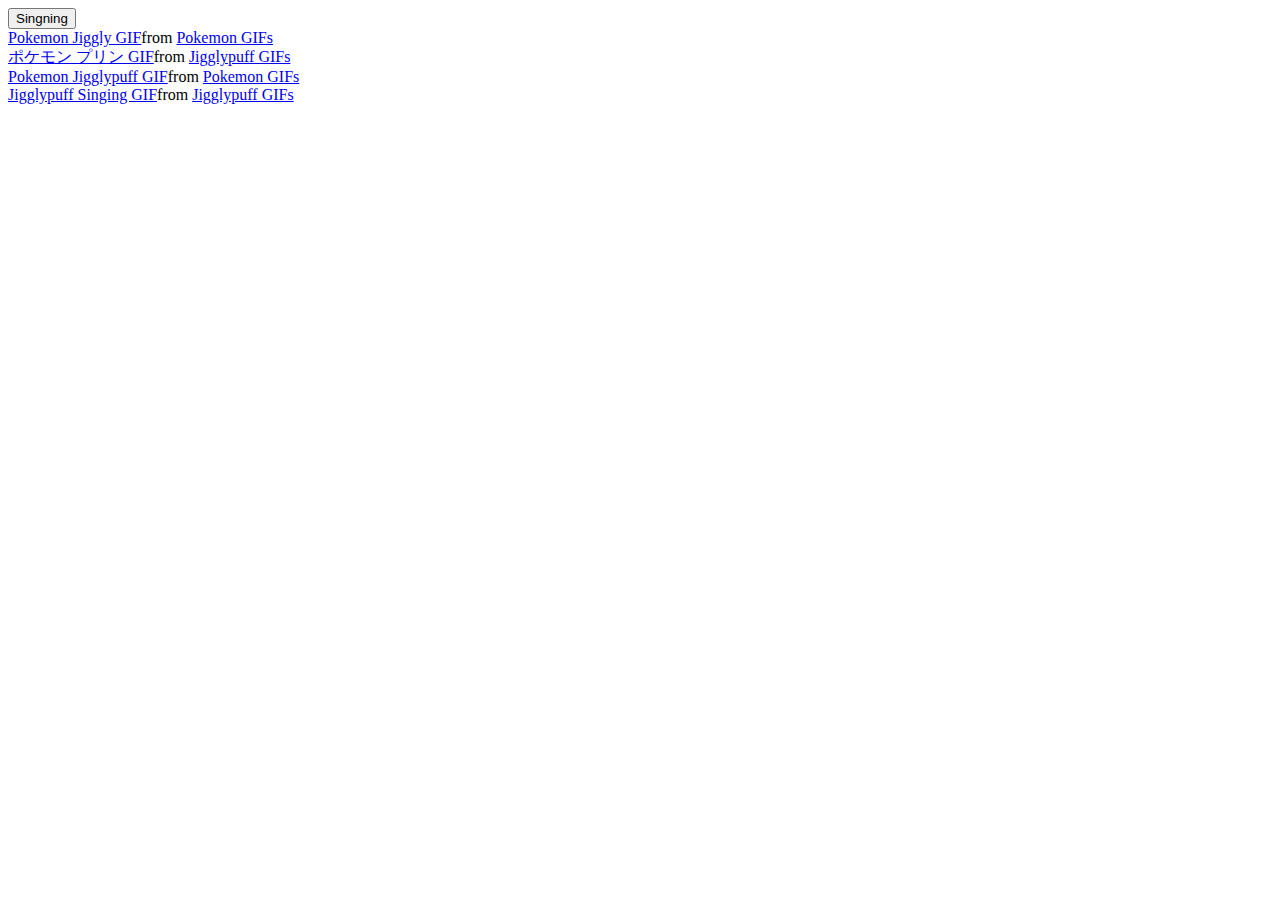
<file: Index.html>
<!DOCTYPE html>
<html lang="en">
<head>
    <meta charset="UTF-8">
    <meta name="viewport" content="width=device-width, initial-scale=1.0">
    <title>Document</title>
</head>
<body>
    <div>
        <link rel="import" href="https://tenor.com/view/pokemon-jigglypuff-happy-smile-gif-4707068.html">
        <button id="buttonSinging"> Singning </button>
    </div>
    <div class="tamagochi">
        
        <div id="eating" class="tenor-gif-embed" data-postid="22449661" data-share-method="host" data-aspect-ratio="1.42222" data-width="30%"><a href="https://tenor.com/view/pokemon-jiggly-jigglypuff-poke-cute-baby-gif-22449661">Pokemon Jiggly GIF</a>from <a href="https://tenor.com/search/pokemon-gifs">Pokemon GIFs</a></div> <script type="text/javascript" async src="https://tenor.com/embed.js"></script>
        
        <div class="tenor-gif-embed" data-postid="13270588" data-share-method="host" data-aspect-ratio="1.33333" data-width="30%"><a href="https://tenor.com/view/jigglypuff-pokemon-gif-13270588">ポケモン プリン GIF</a>from <a href="https://tenor.com/search/jigglypuff-gifs">Jigglypuff GIFs</a></div> <script type="text/javascript" async src="https://tenor.com/embed.js"></script>
        
        <div id="happy" class="tenor-gif-embed" data-postid="4707068" data-share-method="host" data-aspect-ratio="1.33505" data-width="30%"><a href="https://tenor.com/view/pokemon-jigglypuff-happy-smile-gif-4707068">Pokemon Jigglypuff GIF</a>from <a href="https://tenor.com/search/pokemon-gifs">Pokemon GIFs</a></div> <script type="text/javascript" async src="https://tenor.com/embed.js"></script>
        
        <div class="tenor-gif-embed" data-postid="23400166" data-share-method="host" data-aspect-ratio="1.26482" data-width="30%"><a href="https://tenor.com/view/jigglypuff-singing-jiggly-gif-23400166">Jigglypuff Singing GIF</a>from <a href="https://tenor.com/search/jigglypuff-gifs">Jigglypuff GIFs</a></div> <script type="text/javascript" async src="https://tenor.com/embed.js"></script>
    </div>

</body>
<script src="/Scrips.js"></script>
</html>
</file>
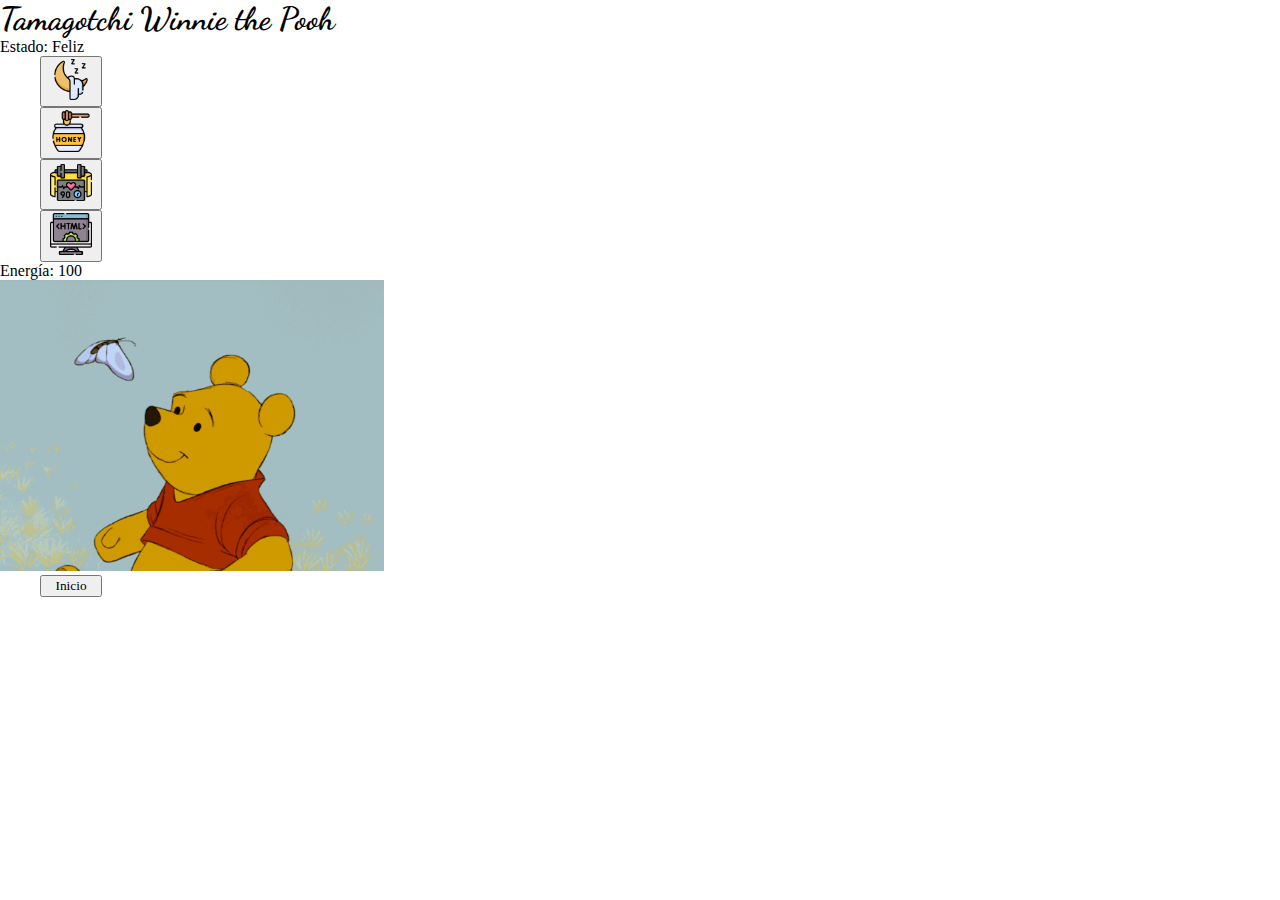
<file: Root/index.html>
<!DOCTYPE html>
<html lang="en">
  <head>
    <meta charset="UTF-8" />
    <meta name="viewport" content="width=device-width, initial-scale=1.0" />
    <link rel="preconnect" href="https://fonts.googleapis.com">
    <link rel="preconnect" href="https://fonts.gstatic.com" crossorigin>
    <link href="https://fonts.googleapis.com/css2?family=Dancing+Script:wght@700&display=swap" rel="stylesheet">
    <link rel="stylesheet" href="https://fonts.googleapis.com/css2?family=Material+Symbols+Outlined:opsz,wght,FILL,GRAD@20..48,100..700,0..1,-50..200" />
    <title>Winnie the Pooh</title>
    <link rel="stylesheet" href="./style.css" />
  </head>
  <body>
    <div class="tamagochi">
      <h1>Tamagotchi Winnie the Pooh</h1>
      <p>Estado: <span id="estado">Feliz</span></p>

      <ul>
        <button class="boton" id="botonDormir">
          <img class="icono" src="assests/dormido.png" alt="" />
        </button>
      </ul>
      <ul>
        <button class="boton" id="botonComer">
          <img class="icono" src="assests/miel.png" alt="" />
        </button>
      </ul>
      <ul>
        <button class="boton" id="botonEstirar">
          <img class="icono" src="assests/ejercicio.png" alt="" />
        </button>
      </ul>
      <ul>
        <button class="boton" id="botonPensar">
          <img class="icono" src="assests/html.png" alt="" />
        </button>
      </ul>
      <p>Energía: <span id="energia">100</span></p>
      <img id="imagen" src="assests/Bienvenida.gif" alt="Imagen" />
      <ul>
        <button class="boton" id="botonInicio">Inicio</button>
      </ul>
    </div>
  </body>
  <script src="./script.js"></script>
</html>
</file>
<file: Root/style.css>
*{
    box-sizing: border-box;
    font-family:'Press Start 2P';
    list-style: none;
    margin: 0;
    
}
h1{
    font-family: 'Dancing Script', cursive;
    font-size: 200%;
}  



#imagen{
    width: 30%;
}
.icono{
    width: 90%;
}
.boton{
    width: 5%;
}
</file>
